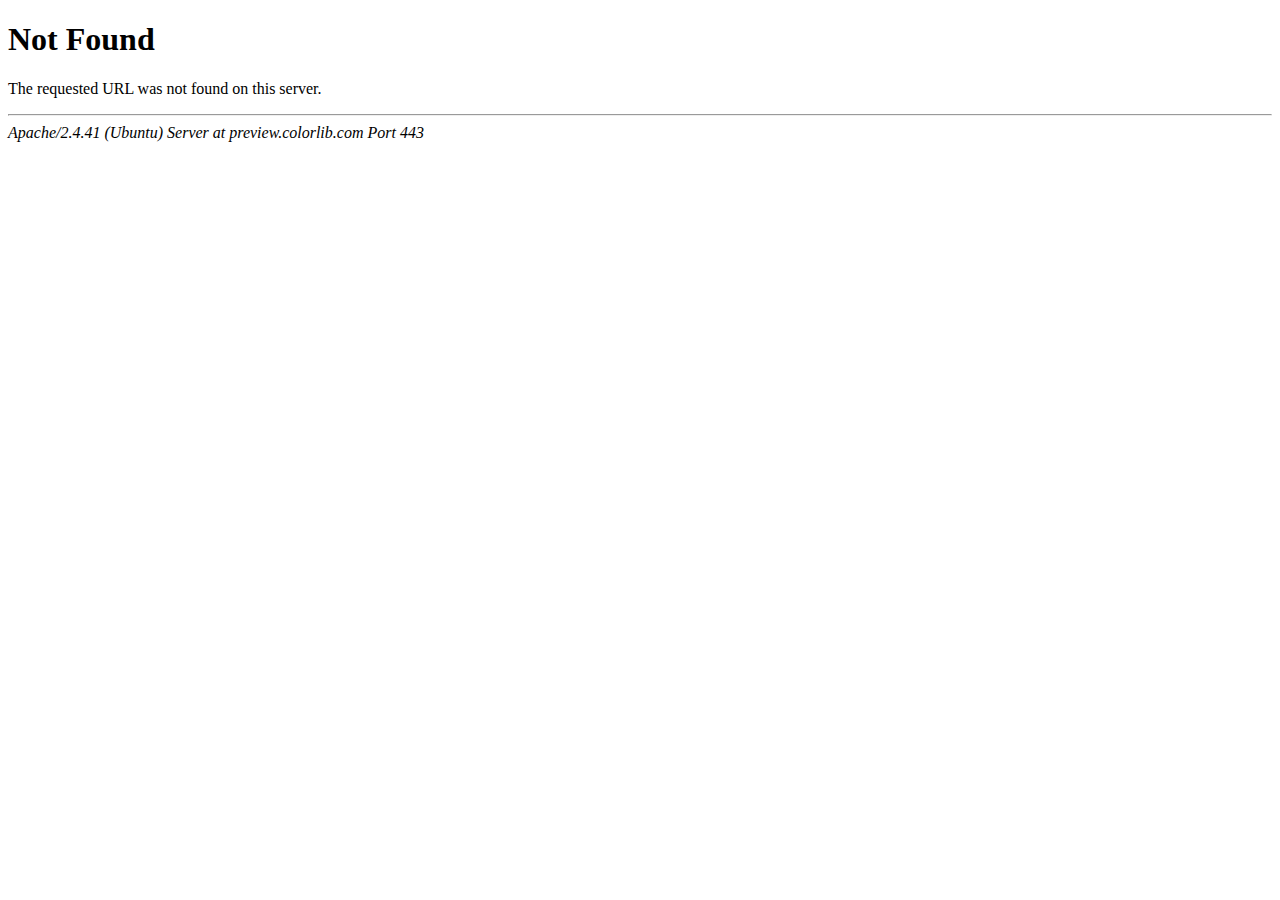
<file: owl.video.play.html>
<!DOCTYPE html><html><head>
<title>404 Not Found</title>
</head><body>
<h1>Not Found</h1>
<p>The requested URL was not found on this server.</p>
<hr>
<address>Apache/2.4.41 (Ubuntu) Server at preview.colorlib.com Port 443</address>

</body></html>
</file>
